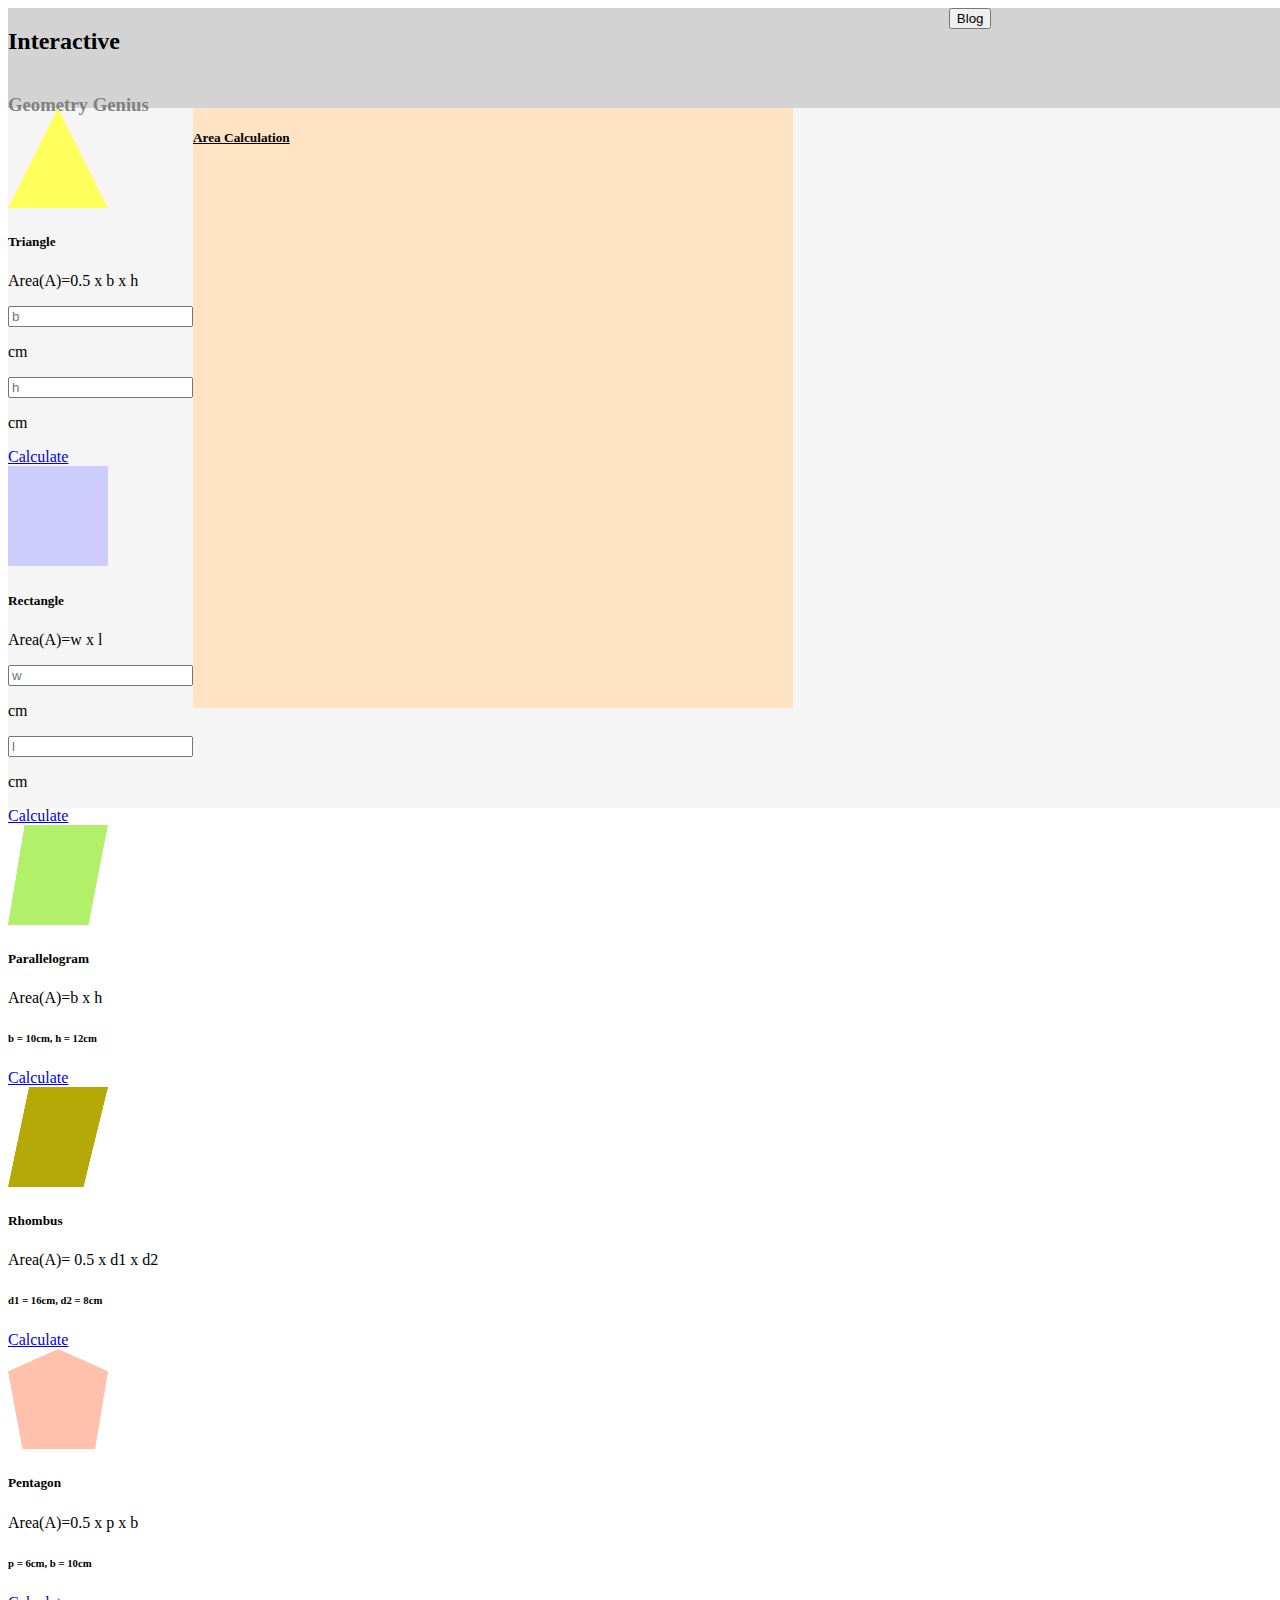
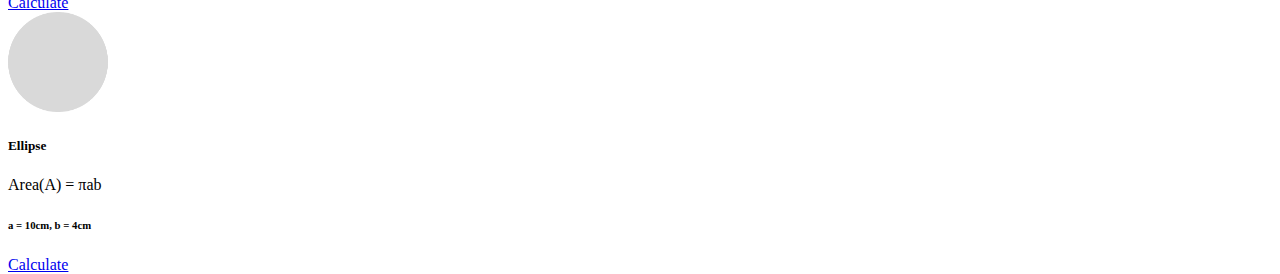
<file: index.html>
<!DOCTYPE html>
<html lang="en">
<head>
    <meta charset="UTF-8">
    <meta http-equiv="X-UA-Compatible" content="IE=edge">
    <meta name="viewport" content="width=device-width, initial-scale=1.0">
    <title>Geometry Genius</title>
    <link href="https://cdn.jsdelivr.net/npm/bootstrap@5.3.0-alpha1/dist/css/bootstrap.min.css" rel="stylesheet" integrity="sha384-GLhlTQ8iRABdZLl6O3oVMWSktQOp6b7In1Zl3/Jr59b6EGGoI1aFkw7cmDA6j6gD" crossorigin="anonymous">
    <!-- stylesheet -->
    <link rel="stylesheet" href="styles/styles.css">
</head>
<body> 
<!-- heading portion -->
    <header class="header">
        <div class="heading">
        <h2>Interactive</h2>
        <h3 style="color:grey;">Geometry Genius</h3>
        </div>
        <div><button onclick="openNewTab()"class="ms-6 mb-5 md-6 btn btn-primary btn-section">Blog</button></div>
    </header>
<!-- geometric portion -->
    <main class="geometric-section">
        <div class="row row-cols-1 row-cols-md-3 mb-3 g-2">
<!-- first card -->
            <div class="col-md-4 box-1">
              <div class="card text-center bg-danger-subtle">
                <img src="images/triangle.png"style="height: 100px; width: 100px;"class="card-img-top mx-auto" alt="Card image cap">
                <div class="card-body">
                  <h5 class="card-title">Triangle</h5>
                  <p class="card-text">Area(A)=0.5 x b x h</p>
                  <form>
                    <div class="col">
                      
                      <div class="row">
                        <input type="number" class="form-control"id="base"required placeholder="b">
                      </div>
                      <p>cm</p>
                      <div class="row">
                        <input type="number" class="form-control"id="height" required placeholder="h">
                      </div>
                      <p>cm</p>
                    </div>
                    <a href="#" class="btn btn-primary"onclick="calculateArea_1()"id="btn1">Calculate</a>
                  </form>
            
                </div>
              </div>
            </div>
<!-- second card -->
            <div class="col-md-4 box-1">
              <div class="card text-center">
                <img src="images/rectangle.png"style="height: 100px; width: 100px;" class="card-img-top mx-auto" alt="Card image cap">
                <div class="card-body">
                  <h5 class="card-title">Rectangle</h5>
                  <p class="card-text">Area(A)=w x l</p>
                  <form>
                    <div class="row">
                      <div class="col">
                        <input type="number" class="form-control"id="width"required placeholder="w">
                      </div>
                      <p>cm</p>
                      <div class="col">
                        <input type="number" class="form-control"id="length"required placeholder="l">
                      </div>
                      <p>cm</p>
                    </div>
                    <a href="#" class="btn btn-primary"onclick="calculateArea_2()"id="btn2">Calculate</a>
                  </form>
                </div>
              </div>
            </div>
<!-- third card -->
            <div class="col-md-4 box-1">
              <div class="card text-center">
                <img src="images/parallelogram.png" style="height: 100px; width: 100px;"class="card-img-top mx-auto" alt="Card image cap">
                <div class="card-body">
                  <h5 class="card-title">Parallelogram</h5>
                  <p class="card-text">Area(A)=b x h</p>
                  <h6>b = 10cm, h = 12cm</h6>
                  <a href="#" class="btn btn-primary"onclick="calculateArea_3()"id="btn3">Calculate</a>
                </div>
              </div>
            </div>
            <!-- fourth card -->
            <div class="col-md-4 box-1">
              <div class="card text-center bg-info">
                <img src="images/rhombus.png"style="height: 100px; width: 100px;"class="card-img-top mx-auto" alt="Card image cap">
                <div class="card-body">
                  <h5 class="card-title">Rhombus</h5>
                  <p class="card-text">Area(A)= 0.5 x d1 x d2</p>
                  <h6>d1 = 16cm, d2 = 8cm</h6>
                  <a href="#" class="btn btn-primary"onclick="calculateArea_4()"id="btn4">Calculate</a>
                </div>
              </div>
            </div>
<!-- fifth card -->
            <div class="col-md-4 box-1">
                <div class="card text-center">
                  <img src="images/pentagon.png" style="height: 100px; width: 100px;"class="card-img-top mx-auto" alt="Card image cap">
                  <div class="card-body">
                    <h5 class="card-title">Pentagon</h5>
                    <p class="card-text">Area(A)=0.5 x p x b</p>
                    <h6>p = 6cm, b = 10cm</h6>
                    <a href="#" class="btn btn-primary"onclick="calculateArea_5()"id="btn5">Calculate</a>
                  </div>
                </div>
              </div>
<!-- sixth card -->
              <div class="col-md-4 box-1">
                <div class="card text-center">
                  <img src="images/ellipse.png" style="height: 100px; width: 100px;"class="card-img-top mx-auto" alt="Card image cap">
                  <div class="card-body">
                    <h5 class="card-title">Ellipse</h5>
                    <p class="card-text">Area(A) = πab</p>
                    <h6>a = 10cm, b = 4cm</h6>
                    <a href="#" class="btn btn-primary"onclick="calculateArea_6()">Calculate</a>
                  </div>
                </div>
              </div>
          </div>
        
          <div class="result-update-section box-1">
            <div class="col-md-6">
                <div class="card text-center">
                    <h5 class="card-title"><u>Area Calculation</u></h5>
                  </div>
                  
                  <div class="card-title">
  
                    <p id="result1"></p> 
                    <p id="result2"></p>
                    <p id="result3"></p>
                    <p id="result4"></p>
                    <p id="result5"></p>
                    <p id="result6"></p>
                    
                    
                  </div>
                    
                
              </div>
            </div>
        </div>


    </main>
    <script>
        // open a new html page after clicking blog button
        function openNewTab() {
          
          window.open("blog.html", "_blank");
        };
        //each time click on any card showing different color everytime
        var cards = document.querySelectorAll(".card");
        cards.forEach(function(card) {
        card.addEventListener("click", function() {
        var randomColor = "#" + Math.floor(Math.random() * 16777215).toString(16);
        card.style.borderColor = randomColor;
       });
     });
//  area of triangle
let clickCount=0;
function calculateArea_1() {
  const base = parseFloat(document.getElementById("base").value);
  const height = parseFloat(document.getElementById("height").value);

  if (isNaN(base) || isNaN(height) || base <= 0 || height <= 0) {
    document.getElementById("result1").innerHTML = "Error: Invalid input";
    return;
  }

  const area = (base * height) / 2;
  clickCount++;
  const result = (clickCount)+"."+"Triangle: " + area.toFixed(2)+"cm2";
  document.getElementById("result1").innerHTML = result;

};

// area of rectangle
function calculateArea_2() {
  const width = parseFloat(document.getElementById("width").value);
  const length = parseFloat(document.getElementById("length").value);

  if (isNaN(width) || isNaN(length) || width <= 0 || length <= 0) {
    document.getElementById("result2").innerHTML = "Error: Invalid input";
    return;
  }

  const area = (width * length);
  clickCount++;
  const result = (clickCount)+"."+"Rectangle: " + area.toFixed(2)+"cm2";
  document.getElementById("result2").innerHTML = result;
};
//area of parallelogram
function calculateArea_3() {
  const b = 10; // base = 10 cm
const h = 12; // height = 12 cm
const area = b * h;
  clickCount++;
  const result = (clickCount)+"."+"paralellogram: " + area.toFixed(2)+"cm2";
  document.getElementById("result3").innerHTML = result;
};
// area of rhombus
function calculateArea_4() {
  const d1 = 16; // d1 = 16 cm
const d2 = 8; // d2 = 8 cm
const area = (d1 * d2) / 2;
  clickCount++;
  const result = (clickCount)+"."+"Rhombus: " + area.toFixed(2)+"cm2";
  document.getElementById("result4").innerHTML = result;
};
// area of pentagon
function calculateArea_5() {
  const p = 6; // p = 6 cm
const b = 10; // b = 10cm
const area = (p * b) / 2;
  clickCount++;
  const result = (clickCount)+"."+"Pentagon: " + area.toFixed(2)+"cm2";
  document.getElementById("result5").innerHTML = result;
};
// area of ecllipse
function calculateArea_6() {
  const pi =3.1416;
  const a = 10; // a = 10 cm
const b = 4; // b = 4cm
const area = pi*a*b;
  clickCount++;
  const result = (clickCount)+"."+"Ecllipse: " + area.toFixed(2)+"cm2";
  document.getElementById("result6").innerHTML = result;
  
};





</script>
        
</body>
</html>
</file>
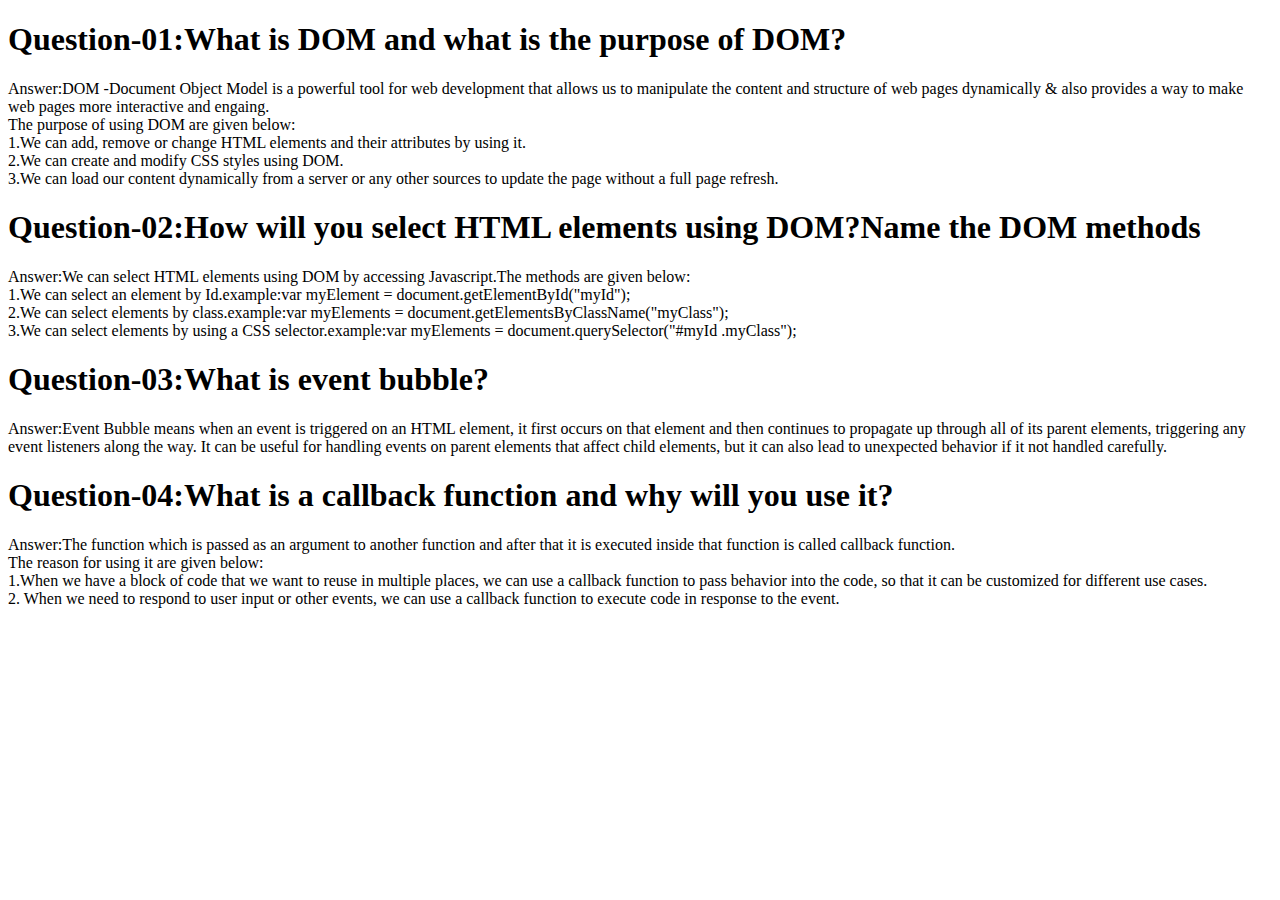
<file: blog.html>
<!DOCTYPE html>
<html lang="en">
<head>
    <meta charset="UTF-8">
    <meta http-equiv="X-UA-Compatible" content="IE=edge">
    <meta name="viewport" content="width=device-width, initial-scale=1.0">
    <title>Blog Question</title>
</head>
<body>
    <h1>Question-01:What is DOM and what is the purpose of DOM?</h1>
    <p>Answer:DOM -Document Object Model is a powerful tool for web development that allows us to manipulate the content and structure of web pages dynamically & also provides a way to make web pages more interactive and engaing.<br>
     The purpose of using DOM are given below:<br>
     1.We can add, remove or change HTML elements and their attributes by using it.
     <br>
     2.We can create and modify CSS styles using DOM.
     <br>
     3.We can load our content dynamically from a server or any other sources to update the page without a full page refresh.
    </p>
    <h1>Question-02:How will you select HTML elements using DOM?Name the DOM methods</h1>
    <p>Answer:We can select HTML elements using DOM by accessing Javascript.The methods are given below:
        <br>
        1.We can select an element by Id.example:var myElement = document.getElementById("myId");
        <br>
        2.We can select elements by class.example:var myElements = document.getElementsByClassName("myClass");
        <br>
        3.We can select elements by using a CSS selector.example:var myElements = document.querySelector("#myId .myClass");
    </p>
    <h1>Question-03:What is event bubble?</h1>
    <p>Answer:Event Bubble means when an event is triggered on an HTML element, it first occurs on that element and then continues to propagate up through all of its parent elements, triggering any event listeners along the way. It can be useful for handling events on parent elements that affect child elements, but it can also lead to unexpected behavior if it not handled carefully.</p>
    <h1>Question-04:What is a callback function and why will you use it?</h1>
    <p>Answer:The function which is passed as an argument to another function and after that it is executed inside that function is called callback function.
        <br>
        The reason for using it are given below:
        <br>
        1.When we have a block of code that we want to reuse in multiple places, we can use a callback function to pass behavior into the code, so that it can be customized for different use cases.
        <br>
        2. When we need to respond to user input or other events, we can use a callback function to execute code in response to the event.

    </p>
    
</body>
</html>
</file>
<file: styles/styles.css>
/* heading portion */
.header{  
    background-color:lightgray;
    width:1500px;
    height:100px;
    display: flex;
    flex-direction: row;
    gap: 800px;

}
.heading{
display: flex;
flex-direction: column;
}
/* geometric portion */
.geometric-section{
    background-color:whitesmoke;
    width:1500px;
    height:700px;
    display: flex;
    flex-direction: row;
}
.result-update-section{
    height: 600px;
    width: 600px;
    background-color: bisque;
}
.abc{
    display: flex;
    flex-direction: row;
}

@media only screen and (max-width: 600px) {
    .geometric-section{
        display: grid;
        grid-template-columns: repeat(1,1fr);

    }
    
    .box-1{
        width: 400px;
        height: 400px;
        
        
    }
  }
</file>
